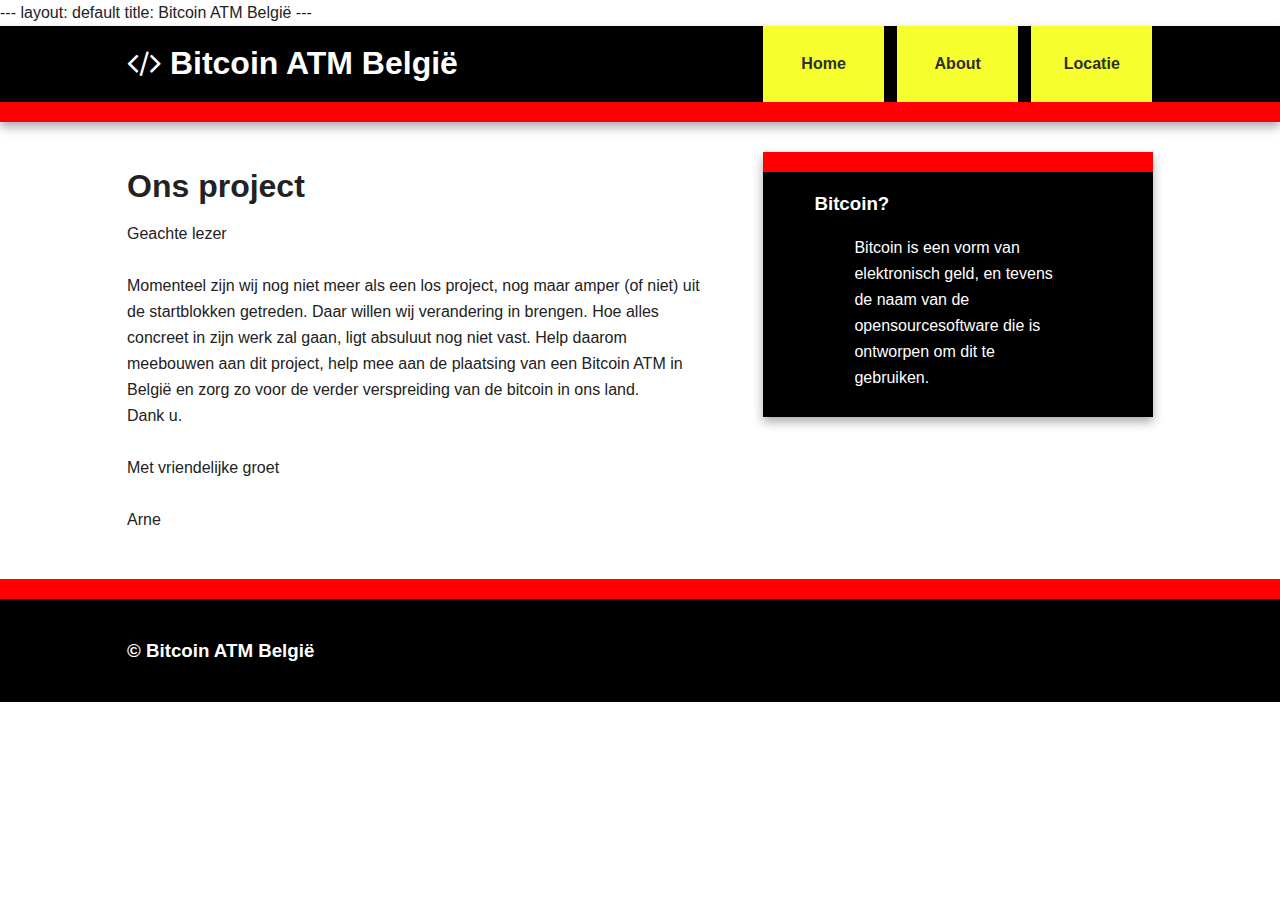
<file: about.html>
---
layout: default
title: Bitcoin ATM België
---
<!DOCTYPE html>
<!--[if lt IE 7]>      <html class="no-js lt-ie9 lt-ie8 lt-ie7"> <![endif]-->
<!--[if IE 7]>         <html class="no-js lt-ie9 lt-ie8"> <![endif]-->
<!--[if IE 8]>         <html class="no-js lt-ie9"> <![endif]-->
<!--[if gt IE 8]><!--> <html class="no-js"> <!--<![endif]-->
    <head>
        <meta charset="utf-8">
        <meta http-equiv="X-UA-Compatible" content="IE=edge,chrome=1">
        <title></title>
        <meta name="description" content="Ons doel: het plaatsen van een BTM in België">
        <meta name="viewport" content="width=device-width, initial-scale=1">

        <link rel="stylesheet" href="css/normalize.min.css">
        <link rel="stylesheet" href="css/main.css">

        <script src="js/vendor/modernizr-2.6.2-respond-1.1.0.min.js"></script>
        <link href="http://maxcdn.bootstrapcdn.com/font-awesome/4.1.0/css/font-awesome.min.css" rel="stylesheet">
    </head>
    <body>
        <!--[if lt IE 7]>
            <p class="browsehappy">You are using an <strong>outdated</strong> browser. Please <a href="http://browsehappy.com/">upgrade your browser</a> to improve your experience.</p>
        <![endif]-->

        <div class="header-container">
            <header class="wrapper clearfix">
                <h1 class="title"><i class="fa fa-code"></i> Bitcoin ATM België</h1>
                <nav>
                    <ul>
                        <li><a href="/">Home</a></li>
                        <li><a href="">About</a></li>
                        <li><a href="locatie.html">Locatie</a></li>
                    </ul>
                </nav>
            </header>
        </div>

        <div class="main-container">
            <div class="main wrapper clearfix">

                <article><h1>Ons project</h1>
                    <section><p>Geachte lezer<Br/><br/>Momenteel zijn wij nog niet meer als een los project, nog maar amper (of niet) uit de startblokken getreden. Daar willen wij verandering in brengen. Hoe alles concreet in zijn werk zal gaan, ligt absuluut nog niet vast. Help daarom meebouwen aan dit project, help mee aan de plaatsing van een Bitcoin ATM in België en zorg zo voor de verder verspreiding van de bitcoin in ons land.<br/>Dank u.<br/><br/>Met vriendelijke groet<br/><br/>Arne</p></section>
                </article>

                <aside>
                    <h3>Bitcoin?</h3>
                    <blockquote cite="http://nl.wikipedia.org/wiki/Bitcoin">Bitcoin is een vorm van elektronisch geld, en tevens de naam van de opensourcesoftware die is ontworpen om dit te gebruiken.</blockquote>
                </aside>

            </div> <!-- #main -->
        </div> <!-- #main-container -->

        <div class="footer-container">
            <footer class="wrapper">
                <h3>&copy Bitcoin ATM België</h3>
            </footer>
        </div>

        <script src="http://ajax.googleapis.com/ajax/libs/jquery/1.11.0/jquery.min.js"></script>
        <script>window.jQuery || document.write('<script src="js/vendor/jquery-1.11.0.min.js"><\/script>')</script>

        <script src="js/main.js"></script>
    </body>
</html>
</file>
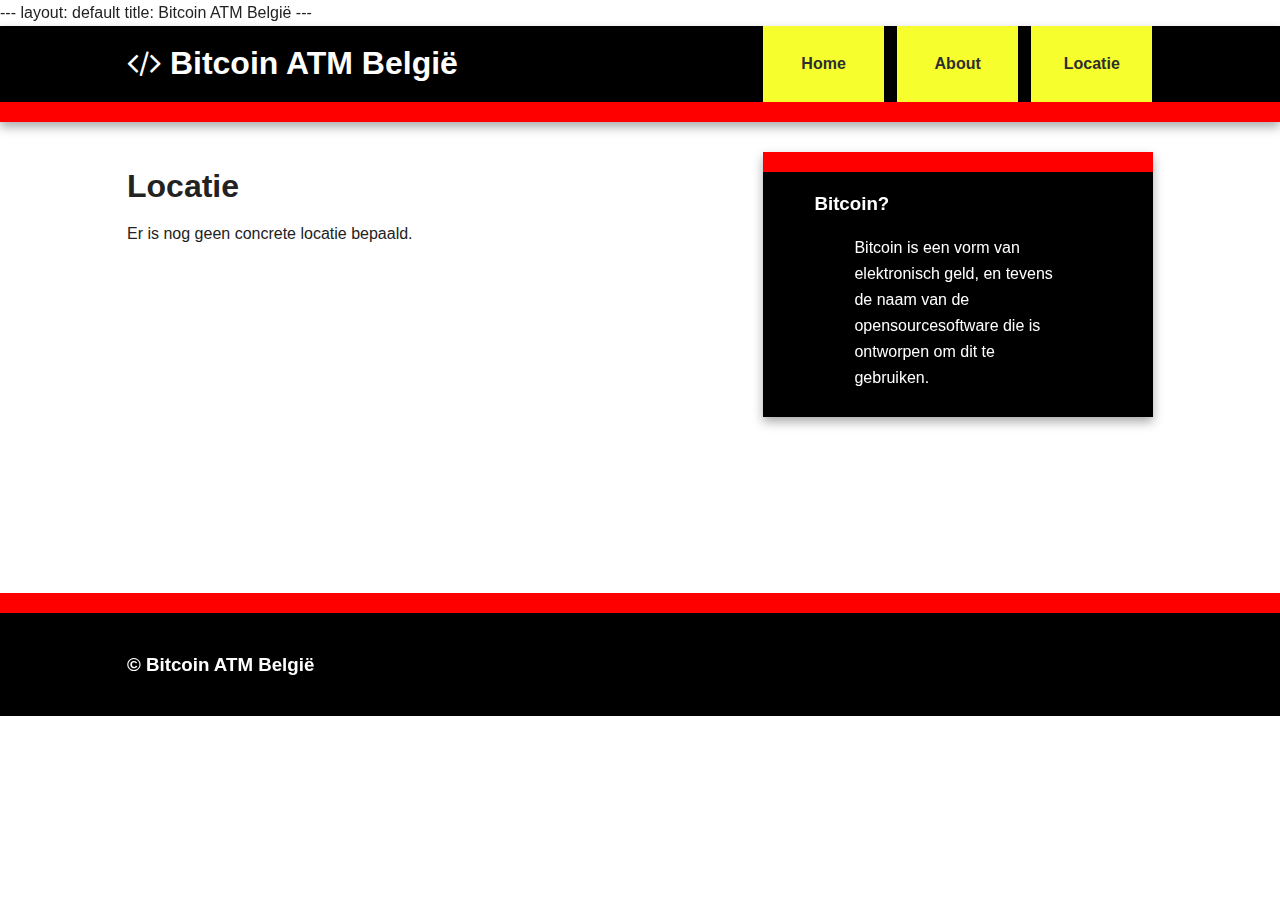
<file: locatie.html>
---
layout: default
title: Bitcoin ATM België
---
<!DOCTYPE html>
<!--[if lt IE 7]>      <html class="no-js lt-ie9 lt-ie8 lt-ie7"> <![endif]-->
<!--[if IE 7]>         <html class="no-js lt-ie9 lt-ie8"> <![endif]-->
<!--[if IE 8]>         <html class="no-js lt-ie9"> <![endif]-->
<!--[if gt IE 8]><!--> <html class="no-js"> <!--<![endif]-->
    <head>
        <meta charset="utf-8">
        <meta http-equiv="X-UA-Compatible" content="IE=edge,chrome=1">
        <title></title>
        <meta name="description" content="Ons doel: het plaatsen van een BTM in België">
        <meta name="viewport" content="width=device-width, initial-scale=1">

        <link rel="stylesheet" href="css/normalize.min.css">
        <link rel="stylesheet" href="css/main.css">

        <script src="js/vendor/modernizr-2.6.2-respond-1.1.0.min.js"></script>
        <link href="http://maxcdn.bootstrapcdn.com/font-awesome/4.1.0/css/font-awesome.min.css" rel="stylesheet">
    </head>
    <body>
        <!--[if lt IE 7]>
            <p class="browsehappy">You are using an <strong>outdated</strong> browser. Please <a href="http://browsehappy.com/">upgrade your browser</a> to improve your experience.</p>
        <![endif]-->

        <div class="header-container">
            <header class="wrapper clearfix">
                <h1 class="title"><i class="fa fa-code"></i> Bitcoin ATM België</h1>
                <nav>
                    <ul>
                        <li><a href="/">Home</a></li>
                        <li><a href="about.html">About</a></li>
                        <li><a href="">Locatie</a></li>
                    </ul>
                </nav>
            </header>
        </div>

        <div class="main-container">
            <div class="main wrapper clearfix">

                <article><h1>Locatie</h1>
                    <section><p>Er is nog geen concrete locatie bepaald.</p><iframe src="https://www.google.com/maps/embed?pb=!1m18!1m12!1m3!1d1299342.623422428!2d4.47645950000001!3d50.50107895000001!2m3!1f0!2f0!3f0!3m2!1i1024!2i768!4f13.1!3m3!1m2!1s0x47c17d64edf39797%3A0x47ebf2b439e60ff2!2zQmVsZ2nDqw!5e0!3m2!1snl!2s!4v1403785536369" width="400" height="300" frameborder="0" style="border:0"></iframe></section>
                </article>

                <aside>
                    <h3>Bitcoin?</h3>
                    <blockquote cite="http://nl.wikipedia.org/wiki/Bitcoin">Bitcoin is een vorm van elektronisch geld, en tevens de naam van de opensourcesoftware die is ontworpen om dit te gebruiken.</blockquote>
                </aside>

            </div> <!-- #main -->
        </div> <!-- #main-container -->

        <div class="footer-container">
            <footer class="wrapper">
                <h3>&copy Bitcoin ATM België</h3>
            </footer>
        </div>

        <script src="http://ajax.googleapis.com/ajax/libs/jquery/1.11.0/jquery.min.js"></script>
        <script>window.jQuery || document.write('<script src="js/vendor/jquery-1.11.0.min.js"><\/script>')</script>

        <script src="js/main.js"></script>
    </body>
</html>
</file>
<file: css/main.css>
/*! HTML5 Boilerplate v4.3.0 | MIT License | http://h5bp.com/ */

html,
button,
input,
select,
textarea {
    color: #222;
}

html {
    font-size: 1em;
    line-height: 1.4;
}

::-moz-selection {
    background: #b3d4fc;
    text-shadow: none;
}

::selection {
    background: #b3d4fc;
    text-shadow: none;
}

hr {
    display: block;
    height: 1px;
    border: 0;
    border-top: 1px solid #ccc;
    margin: 1em 0;
    padding: 0;
}

audio,
canvas,
img,
video {
    vertical-align: middle;
}

fieldset {
    border: 0;
    margin: 0;
    padding: 0;
}

textarea {
    resize: vertical;
}

.browsehappy {
    margin: 0.2em 0;
    background: #ccc;
    color: #000;
    padding: 0.2em 0;
}


/* ===== Initializr Styles ==================================================
   Author: Jonathan Verrecchia - verekia.com/initializr/responsive-template
   ========================================================================== */

body {
    font: 16px/26px Helvetica, Helvetica Neue, Arial;
}

.wrapper {
    width: 90%;
    margin: 0 5%;
}

/* ===================
    ALL: Theme
   =================== */

.header-container {
    border-bottom: 20px solid #FF0000;
}

.footer-container,
.main aside {
    border-top: 20px solid #FF0000;
}

.header-container,
.footer-container,
.main aside {
    background: #000000;
}

.title {
    color: white;
}

/* ==============
    MOBILE: Menu
   ============== */

nav ul {
    margin: 0;
    padding: 0;
}

nav a {
    display: block;
    margin-bottom: 10px;
    padding: 15px 0;

    text-align: center;
    text-decoration: none;
    font-weight: bold;

    color: #2E2E2E;
    background: #F7FE2E;
}

nav a:hover,
nav a:visited {
    color: #2E2E2E;
}

nav a:hover {
    text-decoration: underline;
}

/* ==============
    MOBILE: Main
   ============== */

.main {
    padding: 30px 0;
}

.main article h1 {
    font-size: 2em;
}

.main aside {
    color: white;
    padding: 0px 5% 10px;
}

.footer-container footer {
    color: white;
    padding: 20px 0;
}

/* ===============
    ALL: IE Fixes
   =============== */

.ie7 .title {
    padding-top: 20px;
}

/* ==========================================================================
   Author's custom styles
   ========================================================================== */















/* ==========================================================================
   Media Queries
   ========================================================================== */

@media only screen and (min-width: 480px) {

/* ====================
    INTERMEDIATE: Menu
   ==================== */

    nav a {
        float: left;
        width: 27%;
        margin: 0 1.7%;
        padding: 25px 2%;
        margin-bottom: 0;
    }

    nav li:first-child a {
        margin-left: 0;
    }

    nav li:last-child a {
        margin-right: 0;
    }

/* ========================
    INTERMEDIATE: IE Fixes
   ======================== */

    nav ul li {
        display: inline;
    }

    .oldie nav a {
        margin: 0 0.7%;
    }
}

@media only screen and (min-width: 768px) {

/* ====================
    WIDE: CSS3 Effects
   ==================== */

    .header-container,
    .main aside {
        -webkit-box-shadow: 0 5px 10px #aaa;
           -moz-box-shadow: 0 5px 10px #aaa;
                box-shadow: 0 5px 10px #aaa;
    }

/* ============
    WIDE: Menu
   ============ */

    .title {
        float: left;
    }

    nav {
        float: right;
        width: 38%;
    }

/* ============
    WIDE: Main
   ============ */

    .main article {
        float: left;
        width: 57%;
    }

    .main aside {
        float: right;
        width: 28%;
    }
}

@media only screen and (min-width: 1140px) {

/* ===============
    Maximal Width
   =============== */

    .wrapper {
        width: 1026px; /* 1140px - 10% for margins */
        margin: 0 auto;
    }
}

/* ==========================================================================
   Helper classes
   ========================================================================== */

.ir {
    background-color: transparent;
    border: 0;
    overflow: hidden;
    *text-indent: -9999px;
}

.ir:before {
    content: "";
    display: block;
    width: 0;
    height: 150%;
}

.hidden {
    display: none !important;
    visibility: hidden;
}

.visuallyhidden {
    border: 0;
    clip: rect(0 0 0 0);
    height: 1px;
    margin: -1px;
    overflow: hidden;
    padding: 0;
    position: absolute;
    width: 1px;
}

.visuallyhidden.focusable:active,
.visuallyhidden.focusable:focus {
    clip: auto;
    height: auto;
    margin: 0;
    overflow: visible;
    position: static;
    width: auto;
}

.invisible {
    visibility: hidden;
}

.clearfix:before,
.clearfix:after {
    content: " ";
    display: table;
}

.clearfix:after {
    clear: both;
}

.clearfix {
    *zoom: 1;
}

/* ==========================================================================
   Print styles
   ========================================================================== */

@media print {
    * {
        background: transparent !important;
        color: #000 !important;
        box-shadow: none !important;
        text-shadow: none !important;
    }

    a,
    a:visited {
        text-decoration: underline;
    }

    a[href]:after {
        content: " (" attr(href) ")";
    }

    abbr[title]:after {
        content: " (" attr(title) ")";
    }

    .ir a:after,
    a[href^="javascript:"]:after,
    a[href^="#"]:after {
        content: "";
    }

    pre,
    blockquote {
        border: 1px solid #999;
        page-break-inside: avoid;
    }

    thead {
        display: table-header-group;
    }

    tr,
    img {
        page-break-inside: avoid;
    }

    img {
        max-width: 100% !important;
    }

    @page {
        margin: 0.5cm;
    }

    p,
    h2,
    h3 {
        orphans: 3;
        widows: 3;
    }

    h2,
    h3 {
        page-break-after: avoid;
    }
}
</file>
